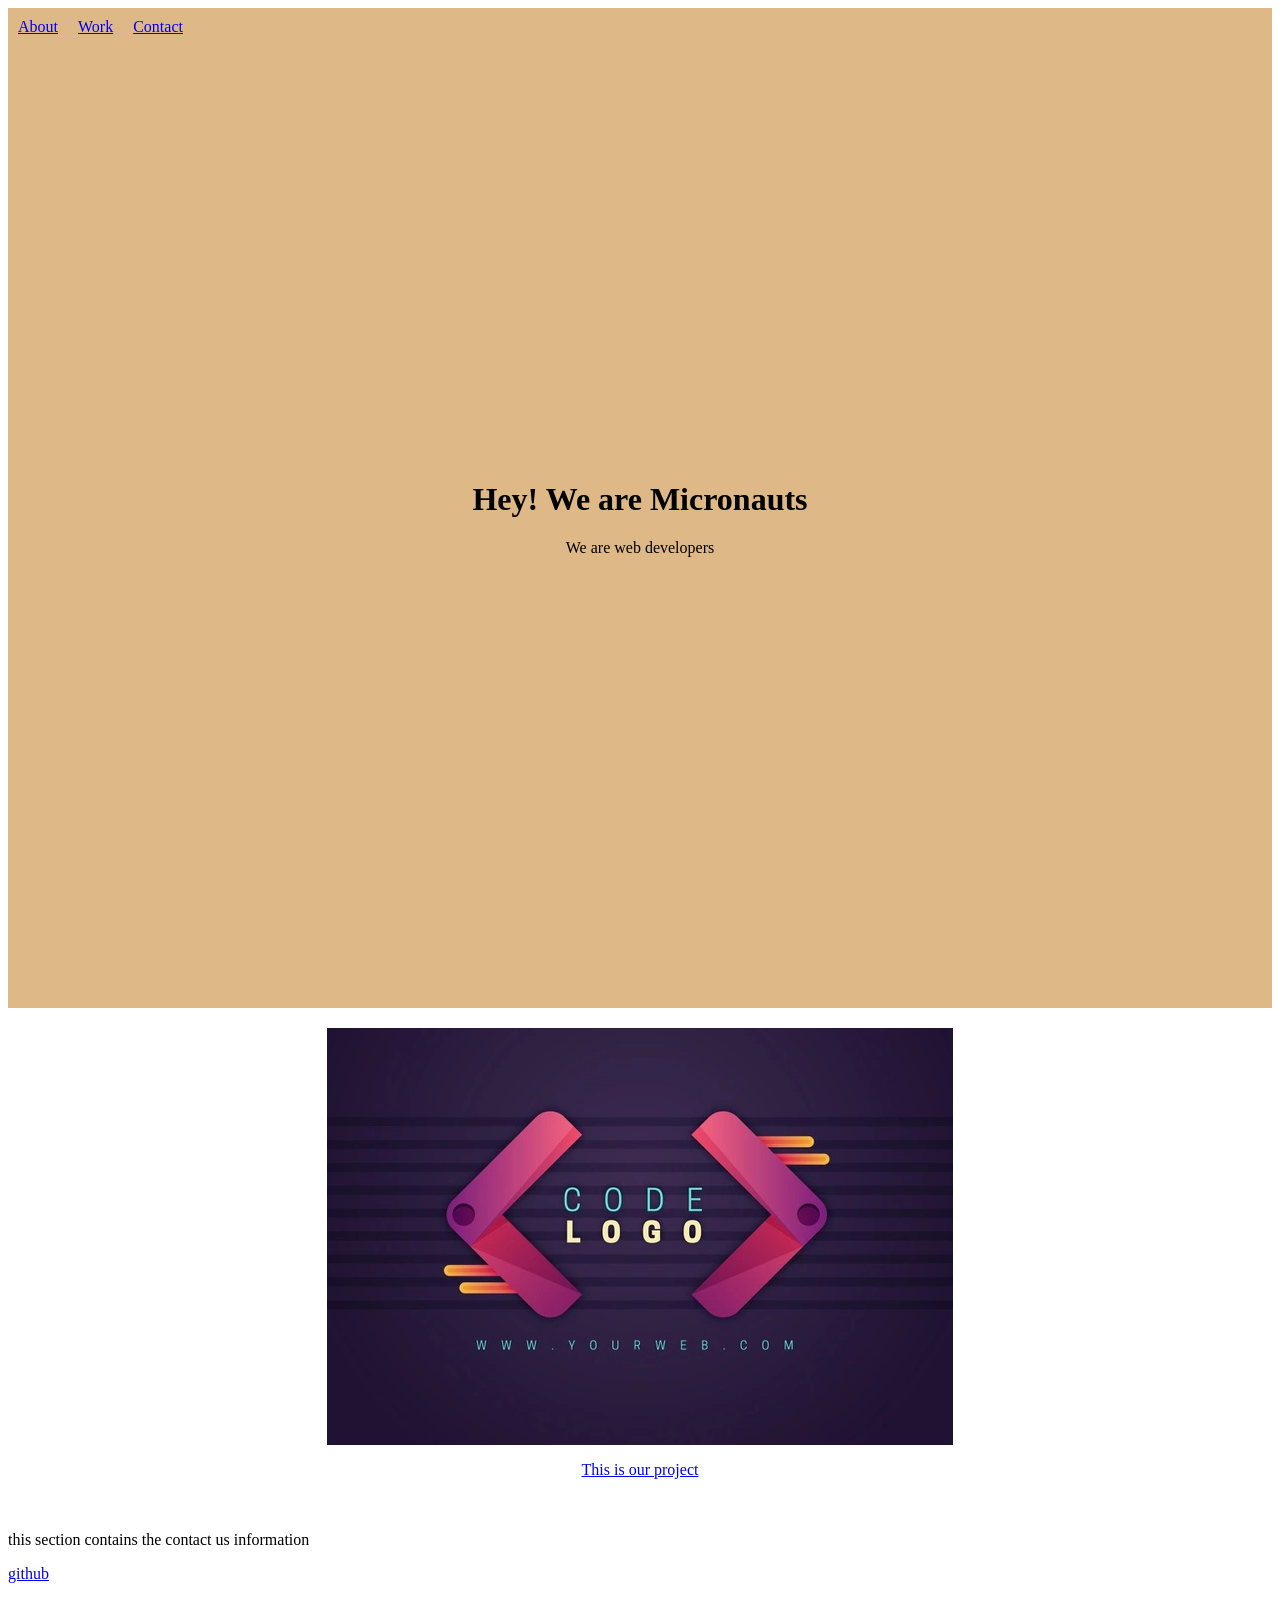
<file: index.html>
<!DOCTYPE html>
<html lang="en">
  <head>
    <meta charset="UTF-8">
    <title>Fork Me! FCC: Test Suite Template</title>
    <link rel="stylesheet" href="styles.css">
  </head>

  <body>
    <nav class="navbar">
      <a href="#welcome-section" class="links">About</a>
      <a href="#project" class="links">Work</a>
      <a href="#profile-link" class="links">Contact</a>
    </nav>
    <div id='welcome-section'>
      <h1>Hey! We are Micronauts</h1>
      <div>We are web developers</div>
    </div>
    <div class="project-tile" id="project">
      <div>
        <a href='https://github.com/tahseenzahra/microverse_2nd_collab'><img src="logo.webp"><p>This is our project</p></a></div>
      
    </div>
    <div class="contact" id="profile-link">
      <p>this section contains the contact us information </p>
      <a href="https://github.com/tahseenzahra"><p>github</p></a>
      

    </div>
    <footer id="footer">
      <div>cretaed for microverse collaborative project</div>
    </footer>

  </body>
</html>
</file>
<file: styles.css>
#welcome-section {
    display: flex;
    justify-content: center;
    align-items: center;
    flex-direction: column;
    padding: 50px;
    height: 100vh;
    overflow: auto;
    background-color: burlywood;
}

body {
    display: flex;
    flex-direction: column;
}
.navbar{
    display: flex;
    align-items: center;
    justify-content: right;
    position: fixed;

}
.navbar > a{
    padding: 10px;
}

#project {
    display: flex;
    justify-content: center;
    align-items: center;
}
#footer{
    align-items: right;
}

#project a {
    margin: 20px;
    display: flex;
    flex-direction: column;
    justify-content: center;
    align-items: center;
}
@media only screen and (min-width: 768px) {
    /* For desktop: */
    .col-1 {width: 8.33%;}
    .col-2 {width: 16.66%;}
    .col-3 {width: 25%;}
    .col-4 {width: 33.33%;}
    .col-5 {width: 41.66%;}
    .col-6 {width: 50%;}
    .col-7 {width: 58.33%;}
    .col-8 {width: 66.66%;}
    .col-9 {width: 75%;}
    .col-10 {width: 83.33%;}
    .col-11 {width: 91.66%;}
    .col-12 {width: 100%;}
  }
</file>
